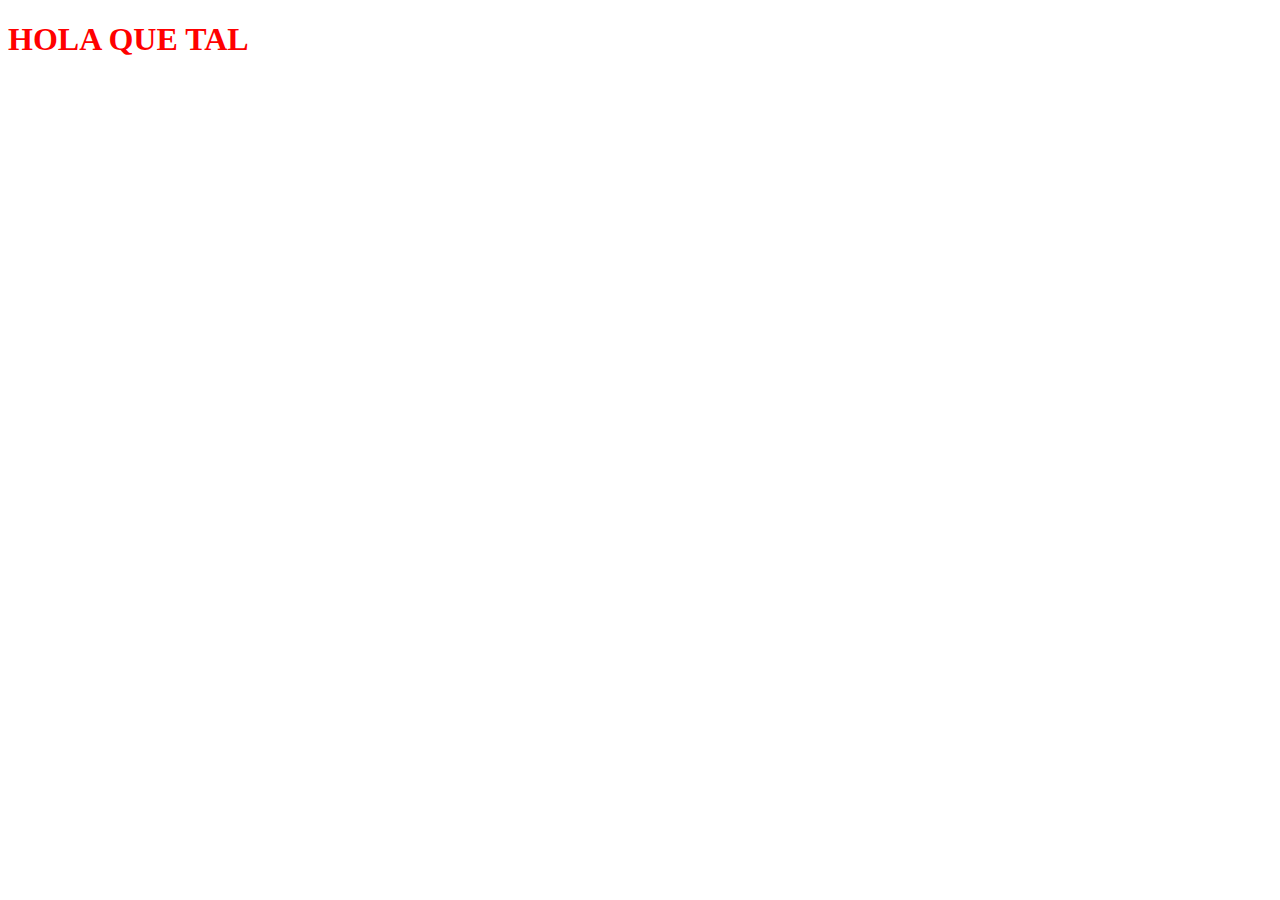
<file: 01.EnlazarArchivo/index.html>
<!-- ********** Recuerda para armar un HTML en VsCode solo ingreso el símbolo " ! "" -->
<!DOCTYPE html>
<html lang="en">
<head>
    <meta charset="UTF-8">
    <meta http-equiv="X-UA-Compatible" content="IE=edge">
    <meta name="viewport" content="width=device-width, initial-scale=1.0">
   
    <!-- ******* HAY 2 FORMAS DE ENLAZAR ARCHIVOS -->
    <!-- <link rel="stylesheet" href="./styles.css"> -->
    <title>Document</title>
</head>
<body>
    <h1>HOLA QUE TAL</h1>
<style>
    h1{color:red}

</style>



</body>
</html>
</file>
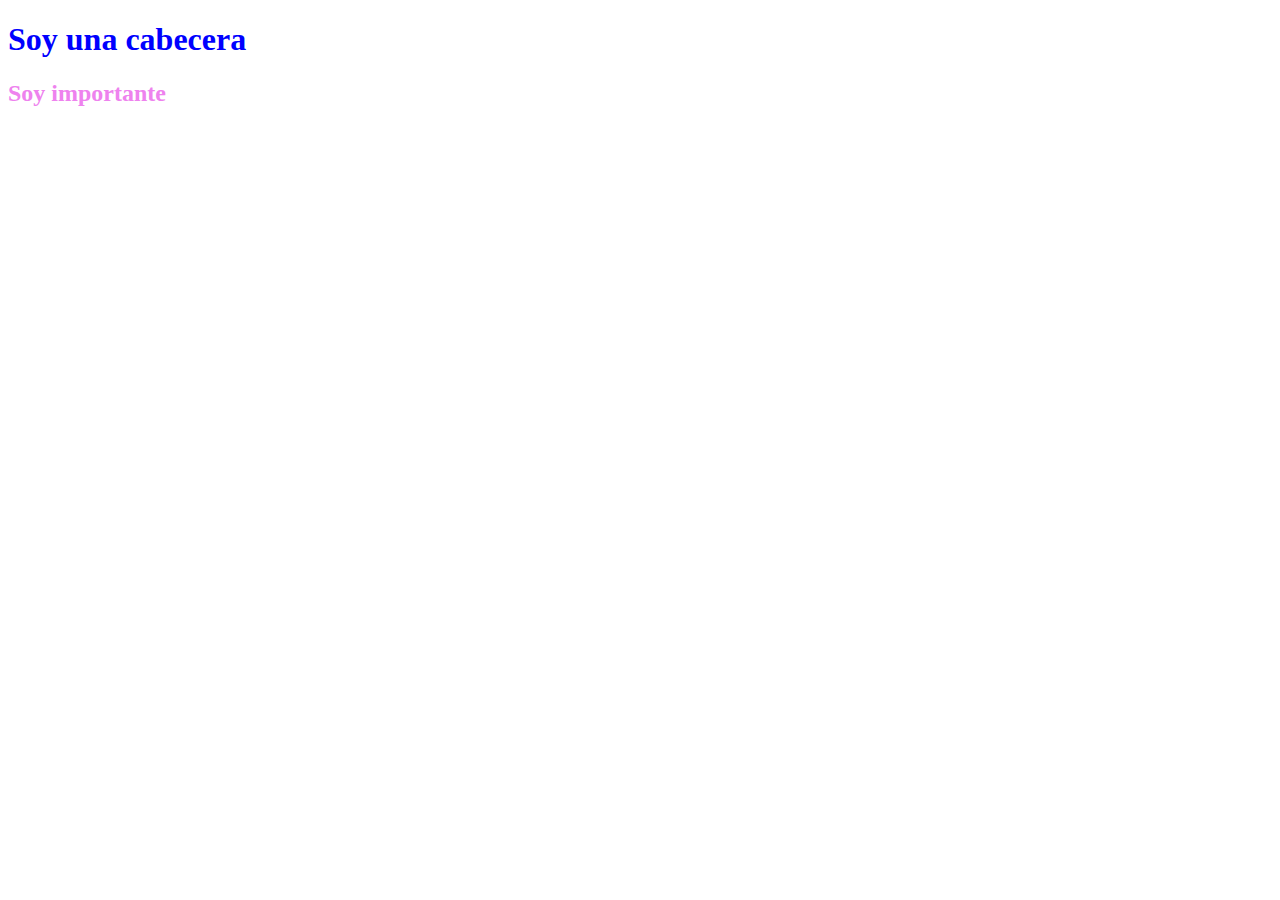
<file: 02Clases&Id/index.html>
<!DOCTYPE html>
<html lang="en">

<head>
    <meta charset="UTF-8">
    <meta http-equiv="X-UA-Compatible" content="IE=edge">
    <meta name="viewport" content="width=device-width, initial-scale=1.0">
    <link rel="stylesheet" href="./styles.css">
    <title>Document</title>
</head>

<body>

    <!-- **********    Estilo en línea: style="color:orangered"       ********** -->
    <!-- **********       EL ESTILO EN LINEA TIENE MAYOR FUERZA       ********** -->
    <!-- **********       por lo tanto la cabecera es naranja:        ********** -->

    <!--  <h1 style="color:orangered" class="titulo" id="frase">Soy una cabecera</h1> -->

    <!-- **********    La cabecera es azul porque está vinculada      ********** -->
    <!-- **********    a la hoja de estilos href="./styles.css"       ********** -->
    <!-- **********              con la etiqueta  de h1               ********** -->
    <h1 class="titulo" id="frase">Soy una cabecera</h1>
    <h2>Soy importante</h2>


</body>

</html>
</file>
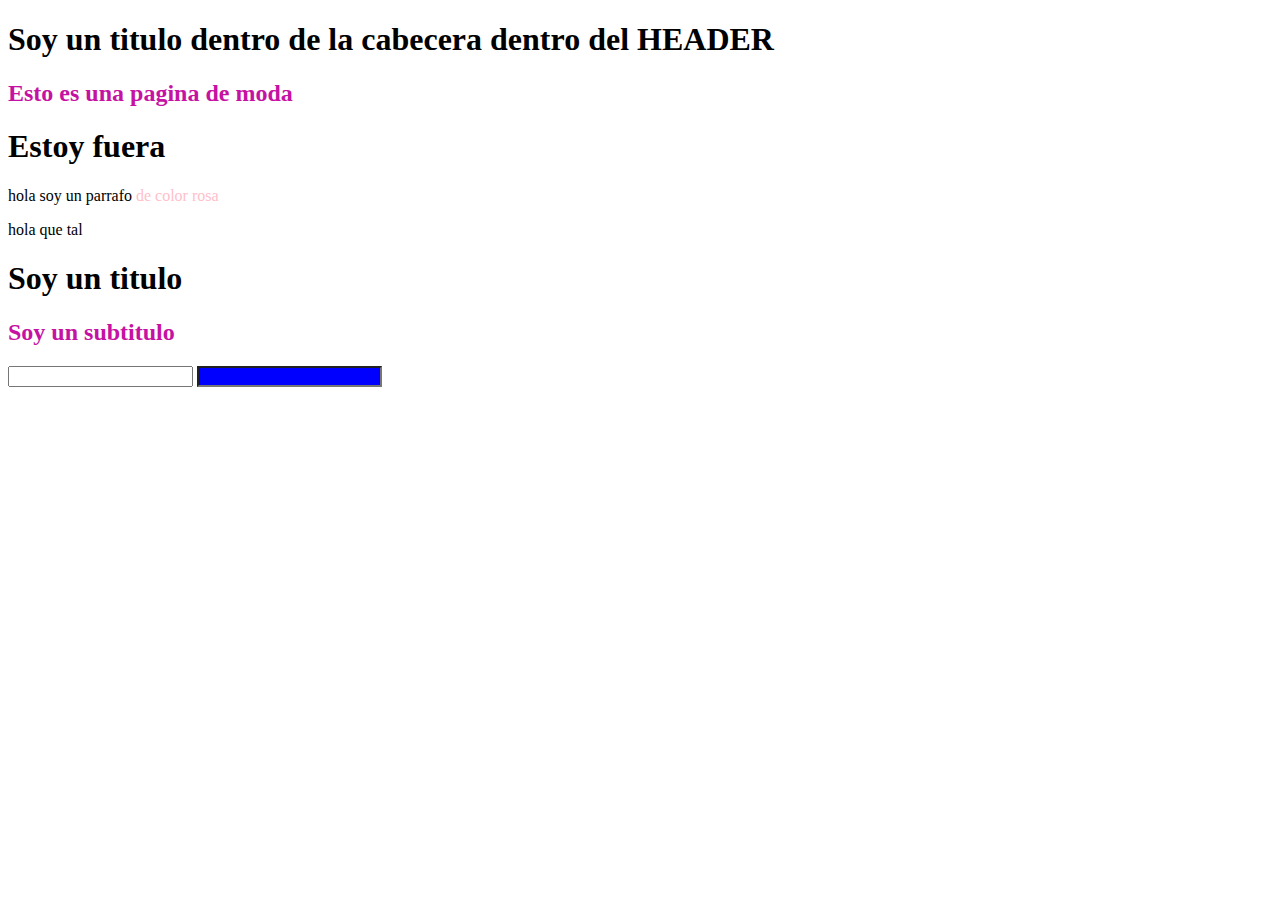
<file: 03SelectoresAvanzados/index.html>
<!DOCTYPE html>
<html lang="en">

<head>
    <meta charset="UTF-8">
    <meta http-equiv="X-UA-Compatible" content="IE=edge">
    <meta name="viewport" content="width=device-width, initial-scale=1.0">
    <link rel="stylesheet" href="./styles.css">
    <title>Document</title>
</head>

<body>

    <header>
        <h1>Soy un titulo dentro de la cabecera dentro del HEADER</h1>
        <h2>Esto es una pagina de moda</h2>
    </header>

    <h1>Estoy fuera </h1>

    <!-- 
    <p>HOLA COMO ESTAS</p>
    <h2>Esto es un subtitulo</h2>
    <h1>Esto es un titulo</h1>
    <h2>hola</h2> -->

    <!-- de color rosa es span hijo de p, por tanto: p>span -->
    <p>hola soy un parrafo <span>de color rosa</span></p>
    <span>hola que tal</span>

    <h1>Soy un titulo</h1>
    <h2>Soy un subtitulo</h2>


    <input type="text">
    <input type="email">

</body>

</html>
</file>
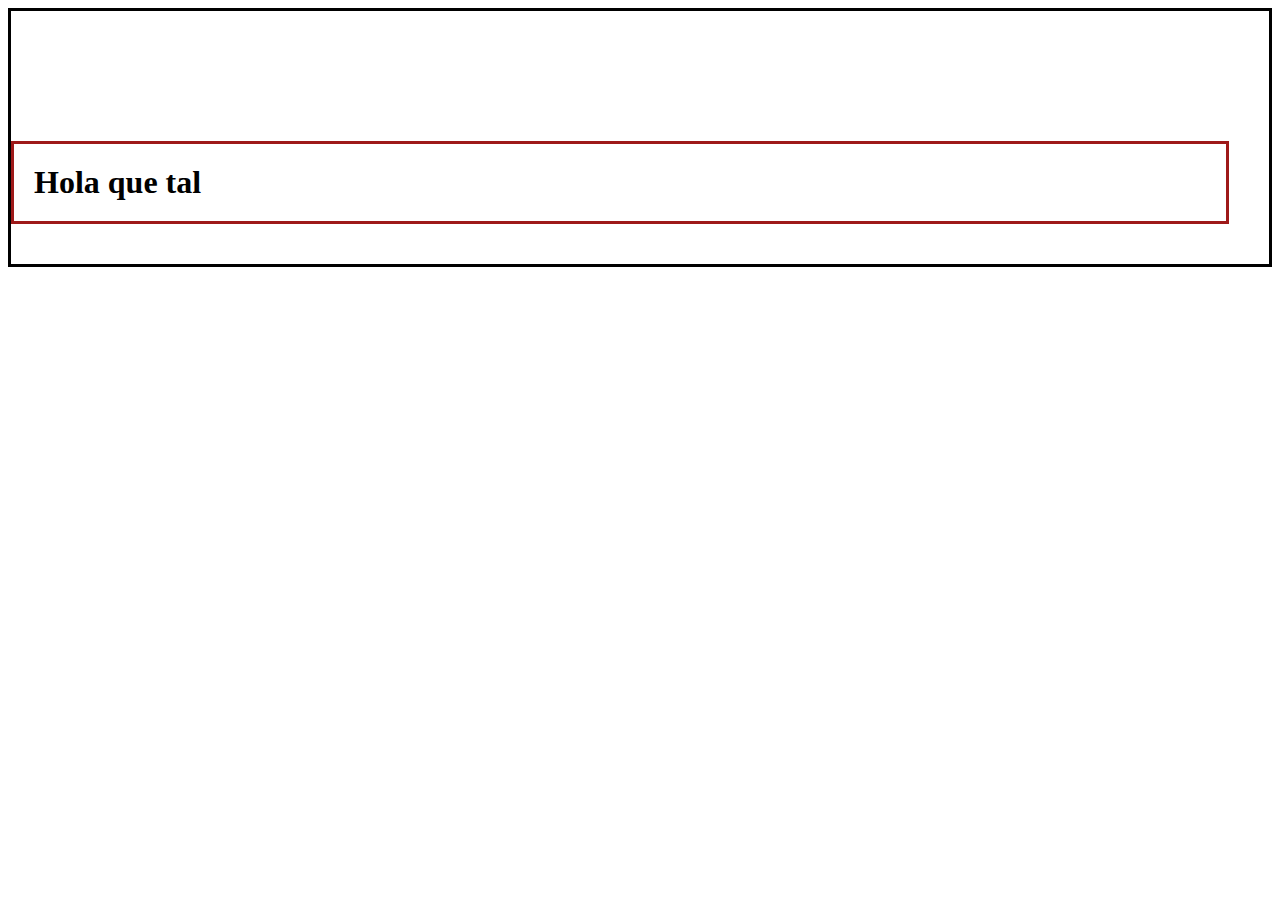
<file: 04BoxModel/index.html>
<!DOCTYPE html>
<html lang="en">
<head>
    <meta charset="UTF-8">
    <meta http-equiv="X-UA-Compatible" content="IE=edge">
    <meta name="viewport" content="width=device-width, initial-scale=1.0">
    <link rel="stylesheet" href="./styles.css">
    <title>Document</title>
</head>
<body>
   <header>
    <div>
        <h1>Hola que tal</h1>
    </div>
   </header>
    
</body>
</html>
</file>
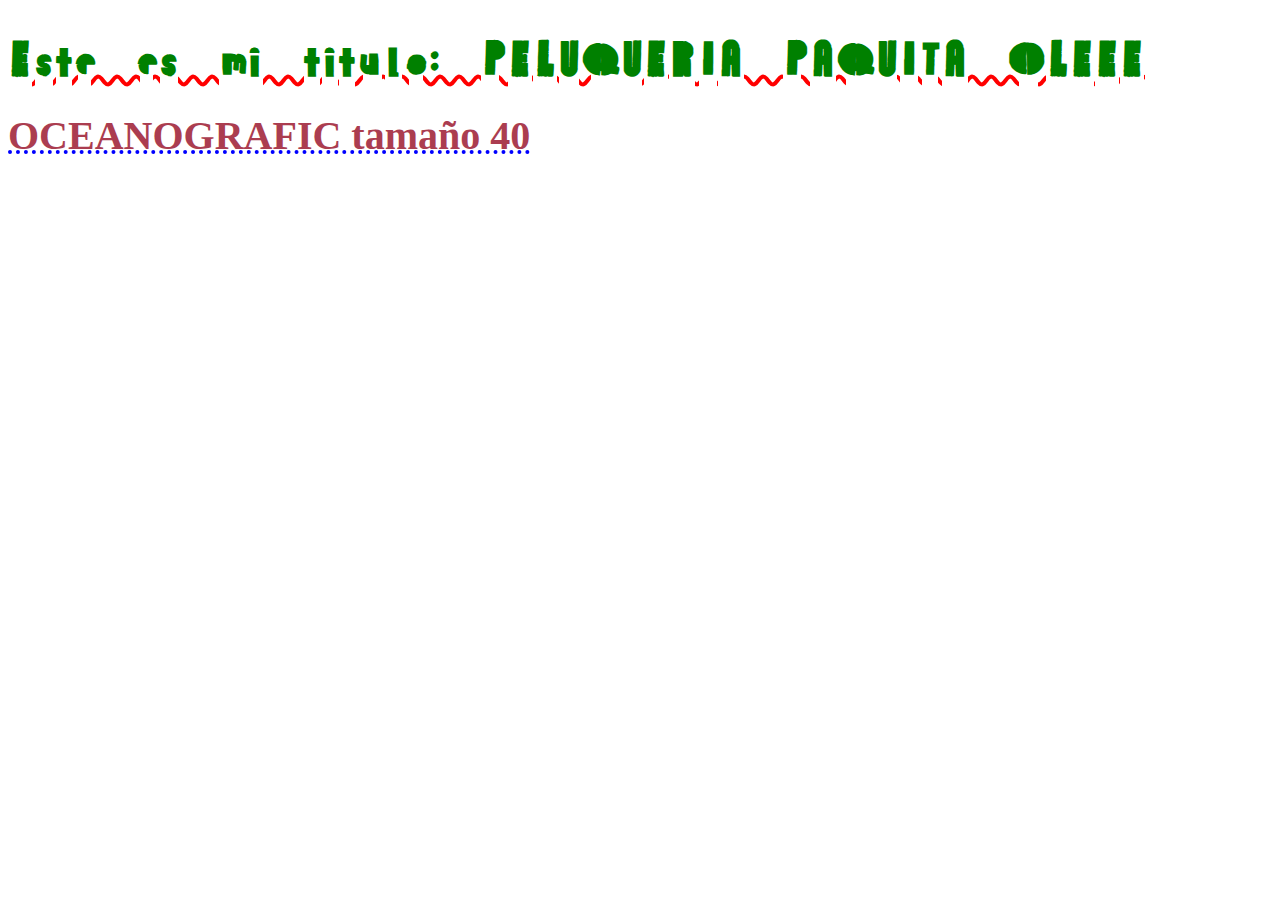
<file: 06Fuentes/index.html>
<!DOCTYPE html>
<html lang="en">

<head>
    <meta charset="UTF-8">
    <meta http-equiv="X-UA-Compatible" content="IE=edge">
    <meta name="viewport" content="width=device-width, initial-scale=1.0">
    <link rel="stylesheet" href="./styles.css">
    <title>Document</title>
</head>

<body>

    <h1>Este es mi titulo: PELUQUERIA PAQUITA OLEEE</h1>

    <a href="https://www.oceanografic.org/">OCEANOGRAFIC tamaño 40

    </a>
</body>

</html>
</file>
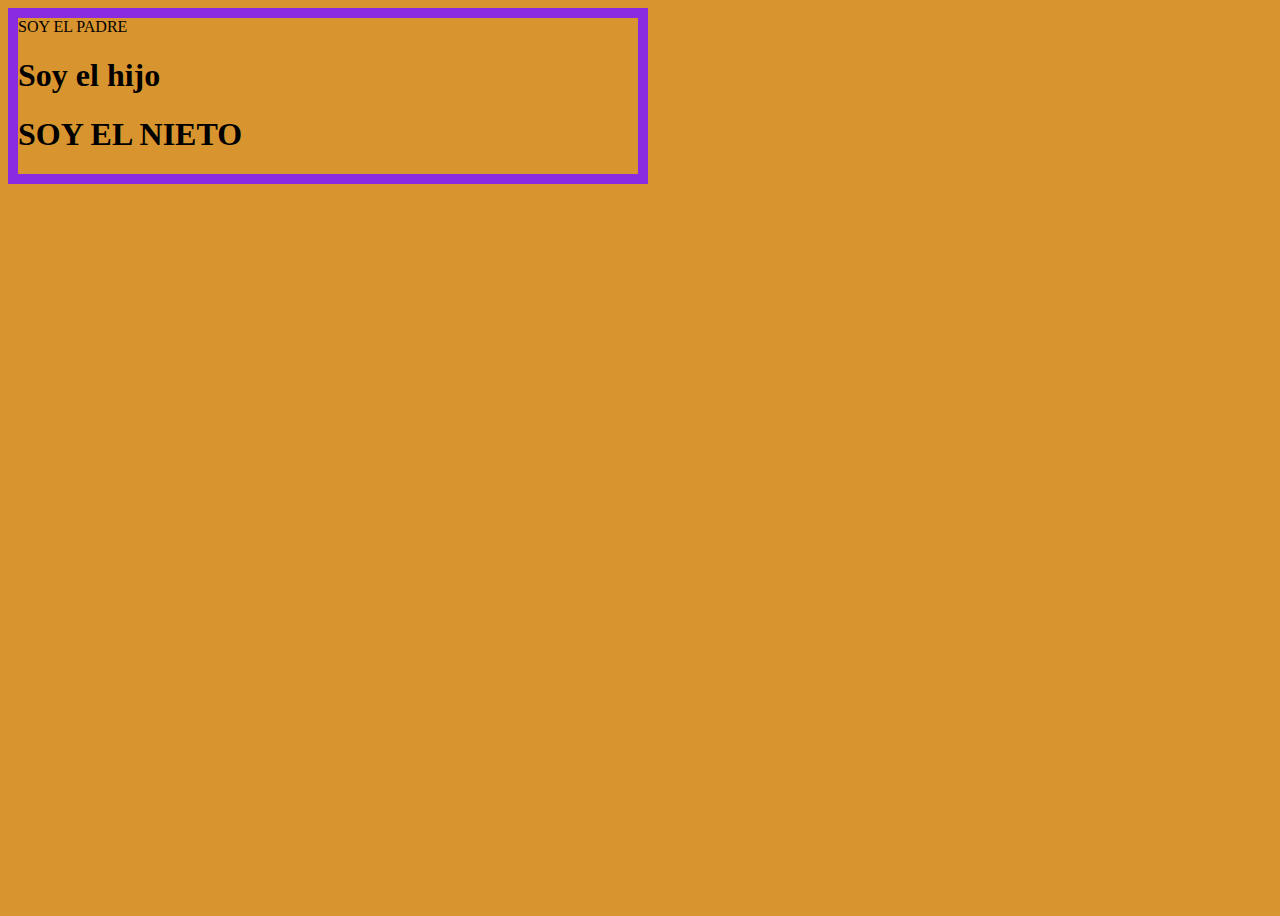
<file: 07UnidadesDeMedida/index.html>
<!DOCTYPE html>
<html lang="en">

<head>
    <meta charset="UTF-8">
    <meta http-equiv="X-UA-Compatible" content="IE=edge">
    <meta name="viewport" content="width=device-width, initial-scale=1.0">
    <link rel="stylesheet" href="./styles.css">
    <title>Document</title>
</head>

<body>


    <div class="padre">SOY EL PADRE
        <h1 class="hijo">Soy el hijo</h1>
        <h1 class="nieto">SOY EL NIETO</h1>

    </div>



</body>

</html>
</file>
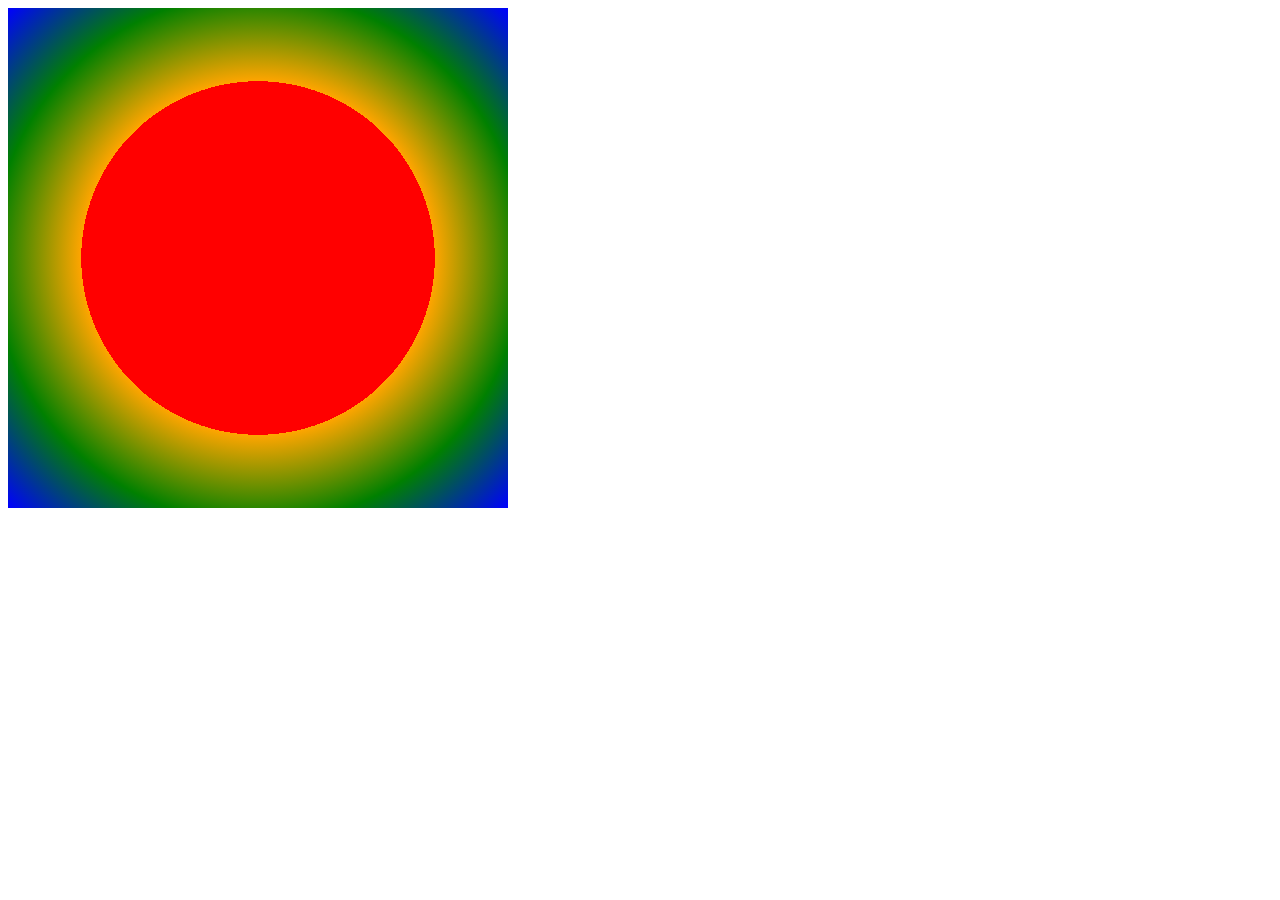
<file: 08ColoresFondosDegradados/index.html>
<!DOCTYPE html>
<html lang="en">
<head>
    <meta charset="UTF-8">
    <meta http-equiv="X-UA-Compatible" content="IE=edge">
    <meta name="viewport" content="width=device-width, initial-scale=1.0">
    <link rel="stylesheet" href="./styles.css">
    <title>Document</title>
</head>
<body>
  
   <div></div>
</body>
</html>
</file>
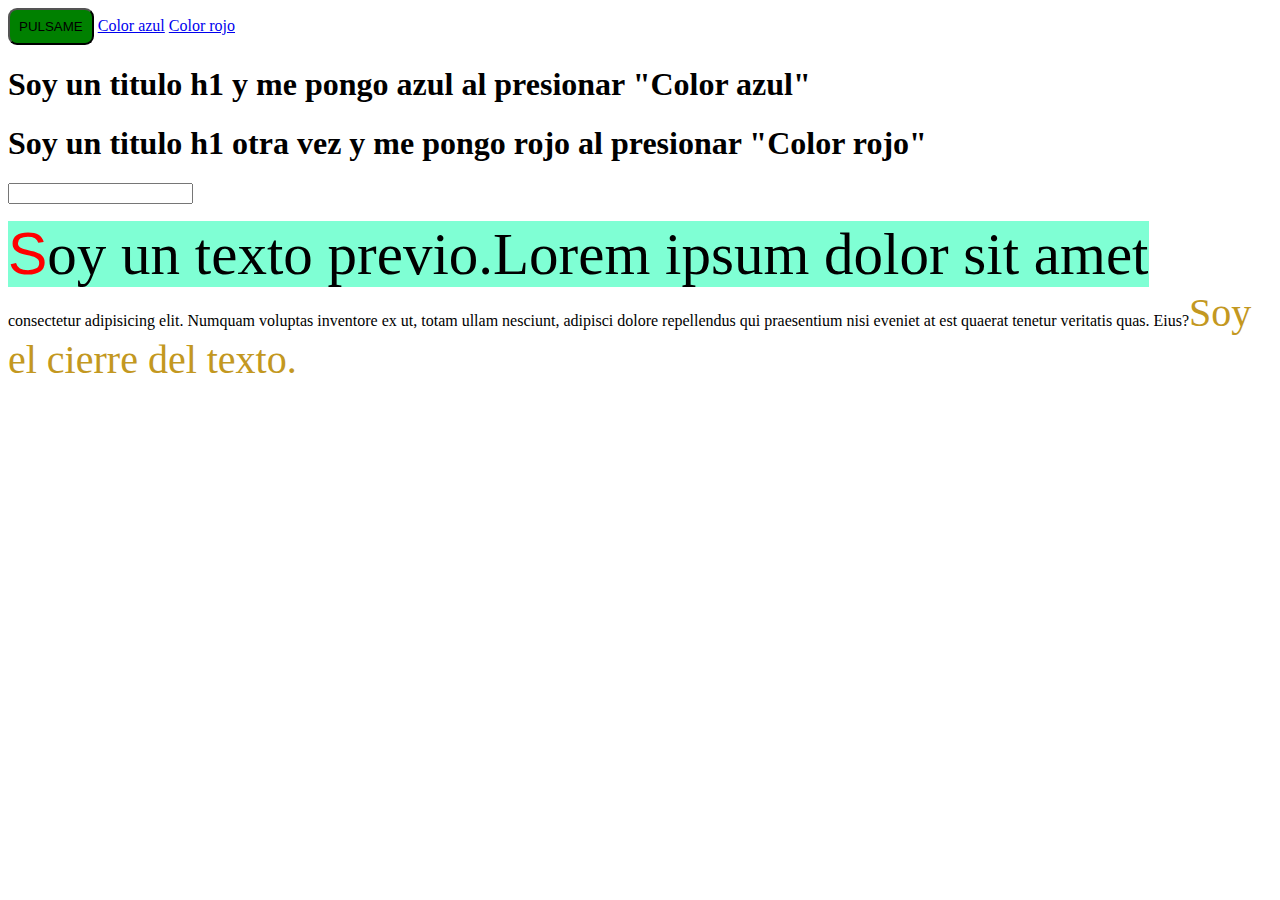
<file: 09PseudoClases&PseudoElementos/index.html>
<!DOCTYPE html>
<html lang="en">

<head>
    <meta charset="UTF-8">
    <meta http-equiv="X-UA-Compatible" content="IE=edge">
    <meta name="viewport" content="width=device-width, initial-scale=1.0">
    <link rel="stylesheet" href="./styles.css">
    <title>Document</title>
</head>

<body>

    <button>PULSAME</button>

    <a href="#texto">Color azul</a>
    <a href="#textoRojo">Color rojo</a>

    <h1 id="texto">Soy un titulo h1 y me pongo azul al presionar "Color azul"</h1>
    <h1 id="textoRojo">Soy un titulo h1 otra vez y me pongo rojo al presionar "Color rojo"</h1>


    <input type="text">


    <p>Lorem ipsum dolor sit amet consectetur adipisicing elit. Numquam voluptas
        inventore ex ut, totam ullam nesciunt, adipisci dolore repellendus qui
        praesentium nisi eveniet at est quaerat tenetur veritatis quas. Eius?</p>
</body>

</html>
</file>
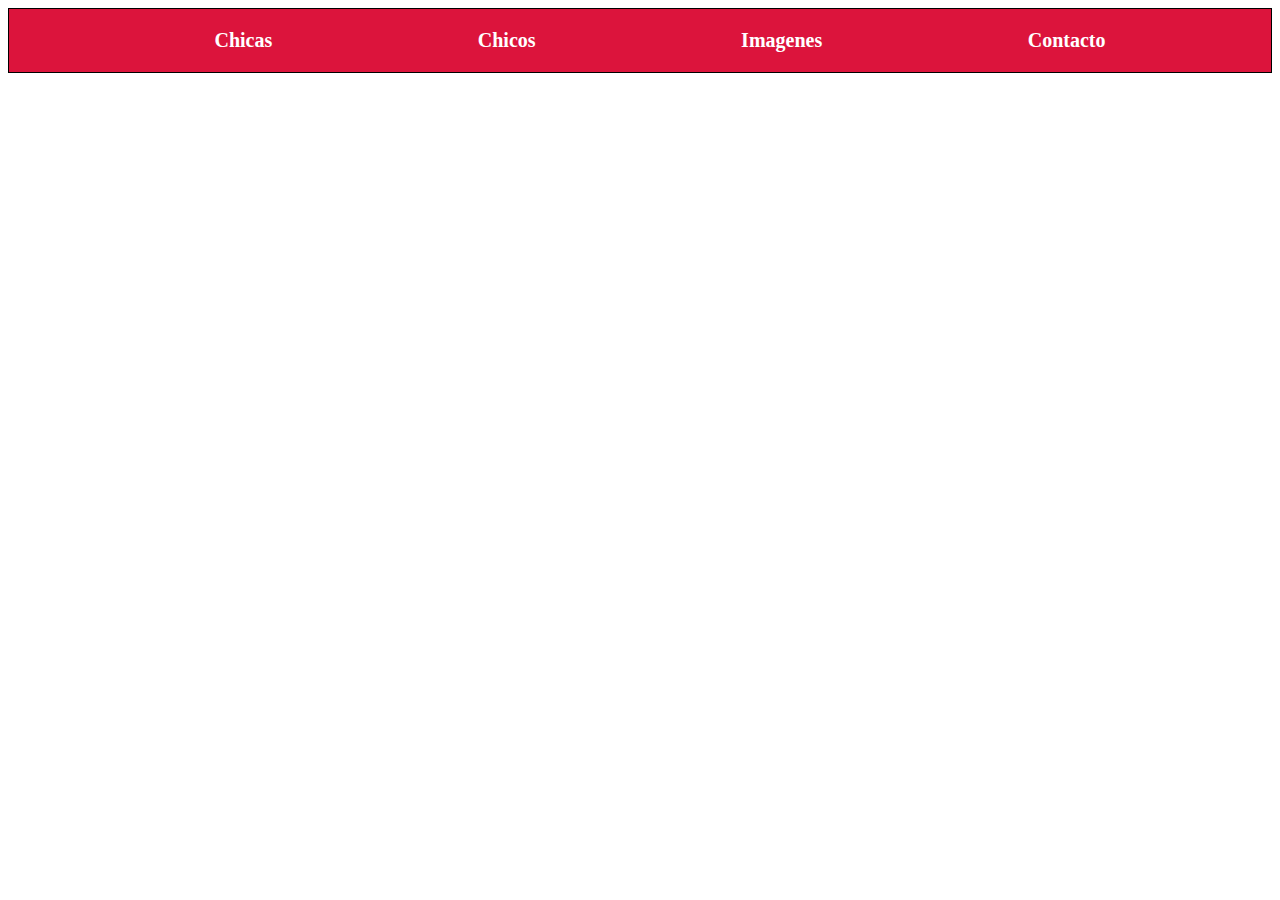
<file: 10MenuDesplegable/index.html>
<!DOCTYPE html>
<html lang="en">
<head>
    <meta charset="UTF-8">
    <meta http-equiv="X-UA-Compatible" content="IE=edge">
    <meta name="viewport" content="width=device-width, initial-scale=1.0">
    <link rel="stylesheet" href="./styles.css">
    <title>Document</title>
</head>
<body>

<nav>
    <li>
        <ul>Chicas
            <li>Susana</li>
            <li>Monica</li>
            <li>Cristina</li>
            <li>Ana</li>
        </ul>
    </li>
    <li>
        <ul>Chicos
            <li>Manuel</li>
            <li>Pedro</li>
            <li>Raul</li>
            <li>Mario</li>
        </ul>
    </li>
    <li>
        <ul>Imagenes
            <li>Perro</li>
            <li>Gato</li>
            <li>Caballo</li>
            <li>Rinoceronte</li>
        </ul>
    </li>
    <li>
        <ul>Contacto
            <li>Telefono</li>
            <li>Email</li>
            <li>Direccion</li>
            <li>Pais</li>
        </ul>
    </li>
</nav>

</body>
</html>
</file>
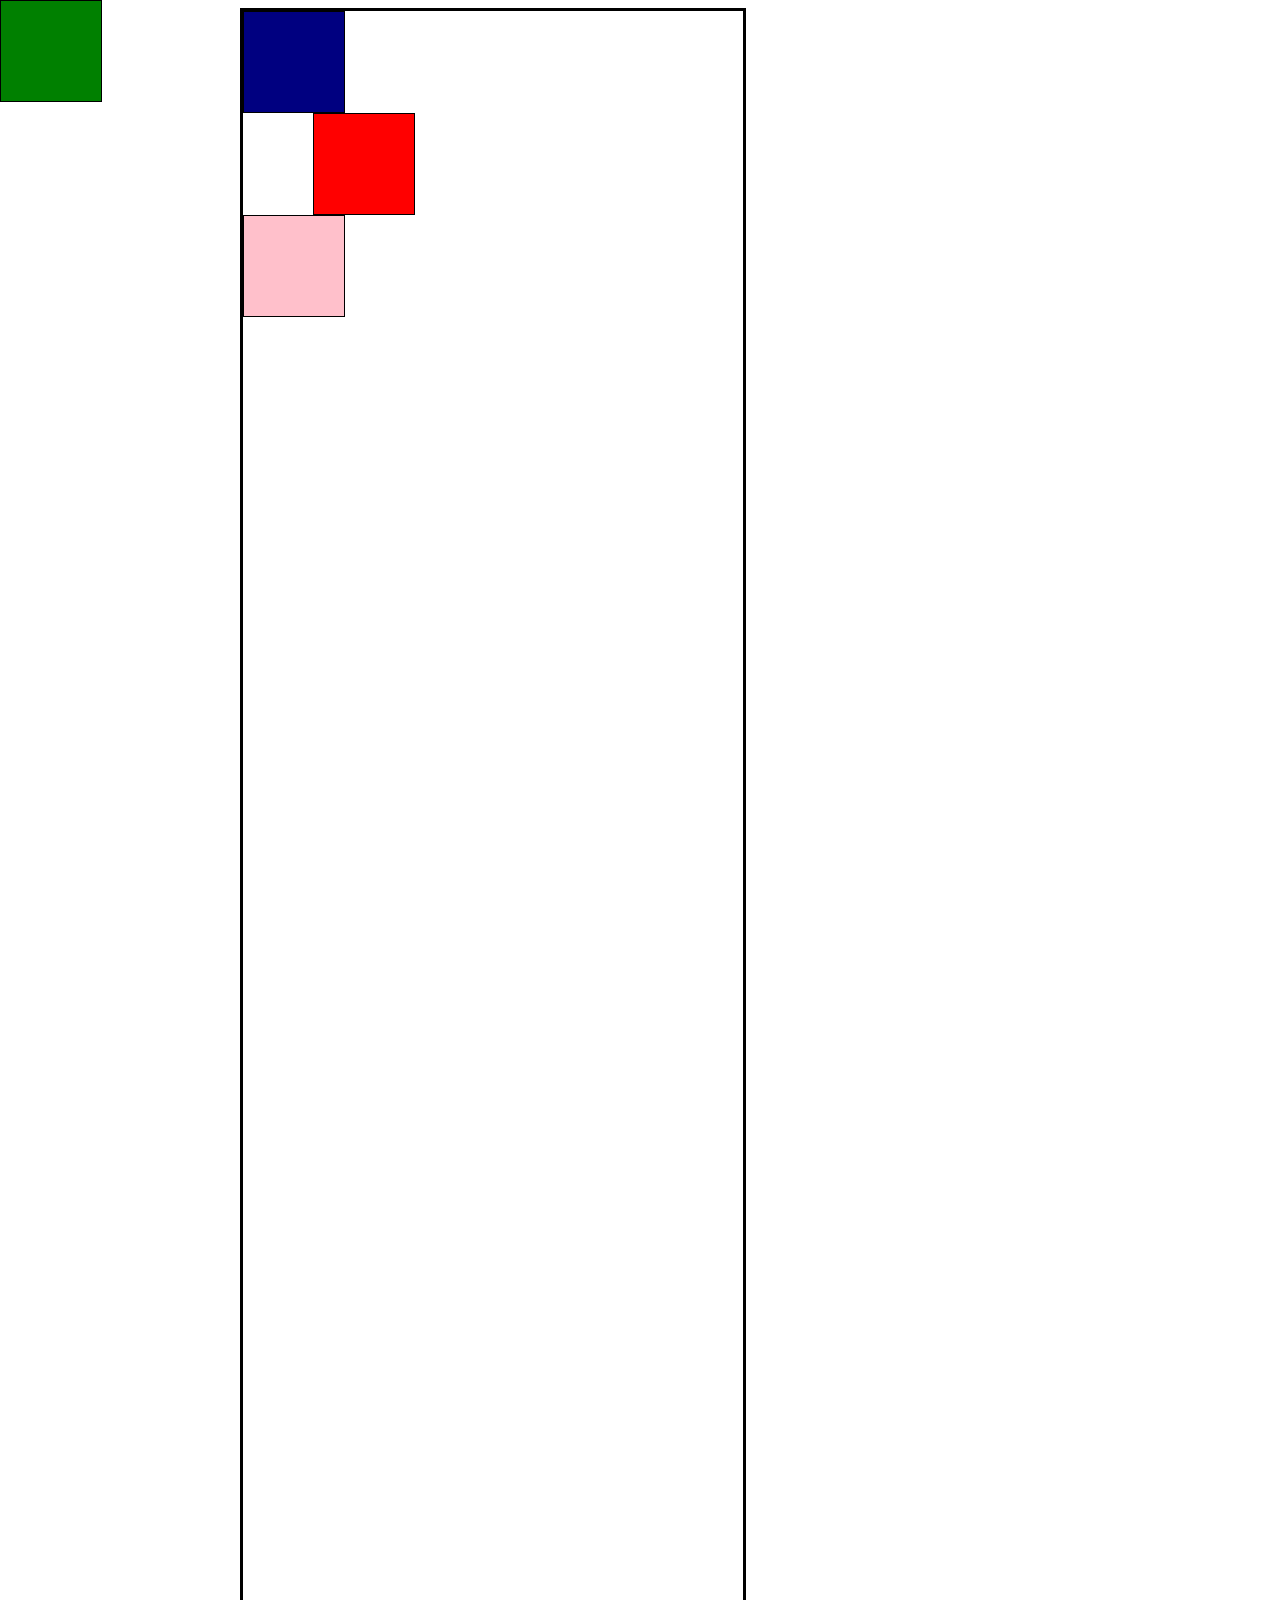
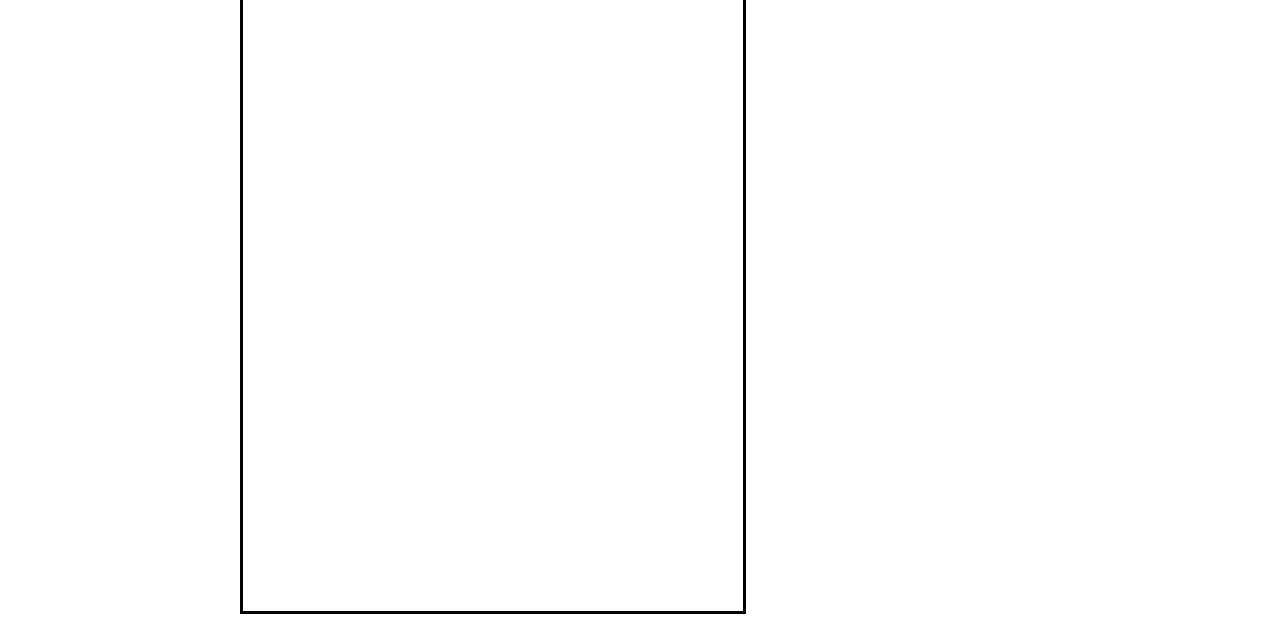
<file: 12PosicionamientoCajas/index.html>
<!DOCTYPE html>
<html lang="en">
<head>
    <meta charset="UTF-8">
    <meta http-equiv="X-UA-Compatible" content="IE=edge">
    <meta name="viewport" content="width=device-width, initial-scale=1.0">
    <link rel="stylesheet" href="./styles.css">
    <title>Document</title>
</head>
<body>

<div class="caja caja1"></div>
<div class="caja caja2"></div>
<div class="caja caja3"></div>
<div class="caja caja4"></div>
  

</body>
</html>
</file>
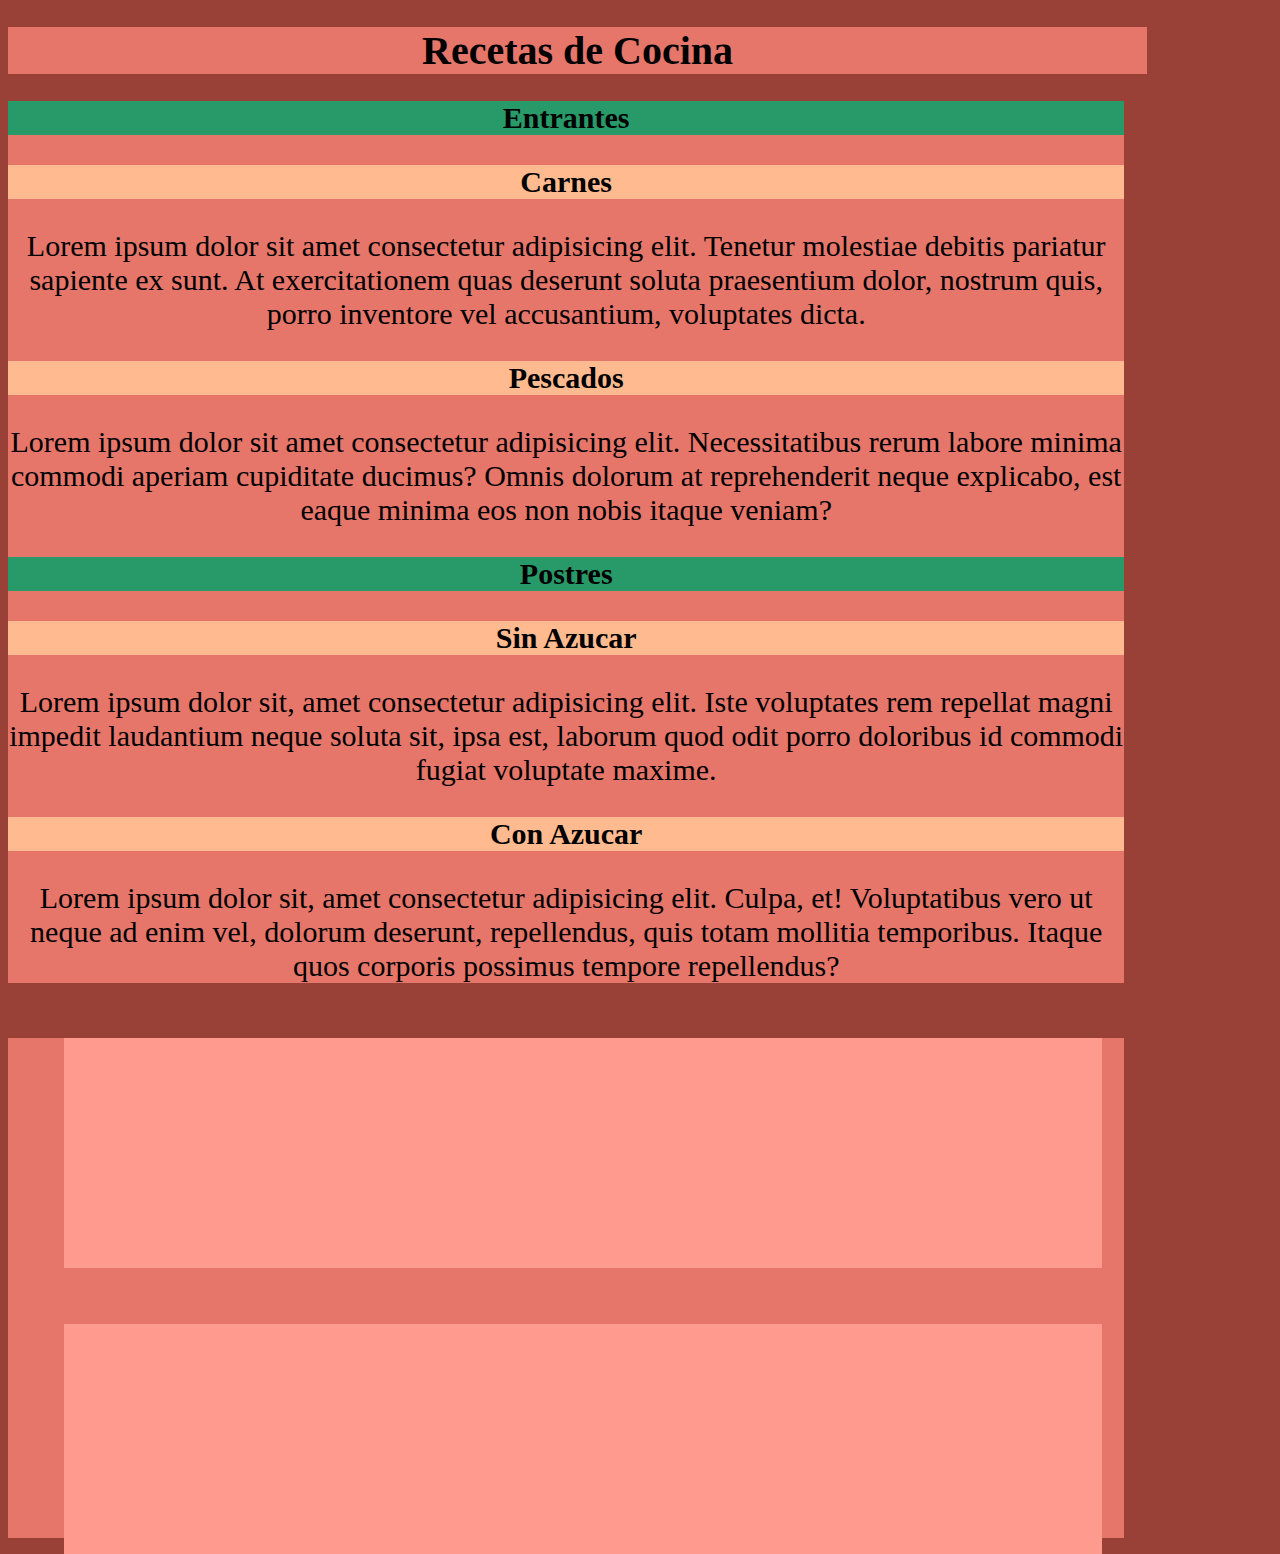
<file: 13Responsive/index.html>
<!DOCTYPE html>
<html lang="en">
<head>
    <meta charset="UTF-8">
    <meta http-equiv="X-UA-Compatible" content="IE=edge">
    <meta name="viewport" content="width=device-width, initial-scale=1.0">
    <link rel="stylesheet" href="./styles.css">
    <title>Document</title>
</head>
<body>
<header>
    <h1>Recetas de Cocina</h1>
</header>
    <main>
        <article>
            <h2>Entrantes</h2>
            <section>
            <h3>Carnes</h3>
            <p>Lorem ipsum dolor sit amet consectetur adipisicing elit. Tenetur molestiae debitis pariatur sapiente ex sunt. At exercitationem quas deserunt soluta praesentium dolor, nostrum quis, porro inventore vel accusantium, voluptates dicta.</p>
            </section>
            <section>
                <h3>Pescados</h3>
                <p>Lorem ipsum dolor sit amet consectetur adipisicing elit. Necessitatibus rerum labore minima commodi aperiam cupiditate ducimus? Omnis dolorum at reprehenderit neque explicabo, est eaque minima eos non nobis itaque veniam?</p>
            </section>
        </article>
        <article>
            <h2>Postres</h2>
            <section>
                <h3>Sin Azucar</h3>
                <p>Lorem ipsum dolor sit, amet consectetur adipisicing elit. Iste voluptates rem repellat magni impedit laudantium neque soluta sit, ipsa est, laborum quod odit porro doloribus id commodi fugiat voluptate maxime.</p>
            </section>
            <section>
                <h3>Con Azucar</h3>
                <p>Lorem ipsum dolor sit, amet consectetur adipisicing elit. Culpa, et! Voluptatibus vero ut neque ad enim vel, dolorum deserunt, repellendus, quis totam mollitia temporibus. Itaque quos corporis possimus tempore repellendus?</p>
            </section>
        </article>
      
    </main>

<footer>
<div></div>
<div></div>

</footer>


</body>
</html>
</file>
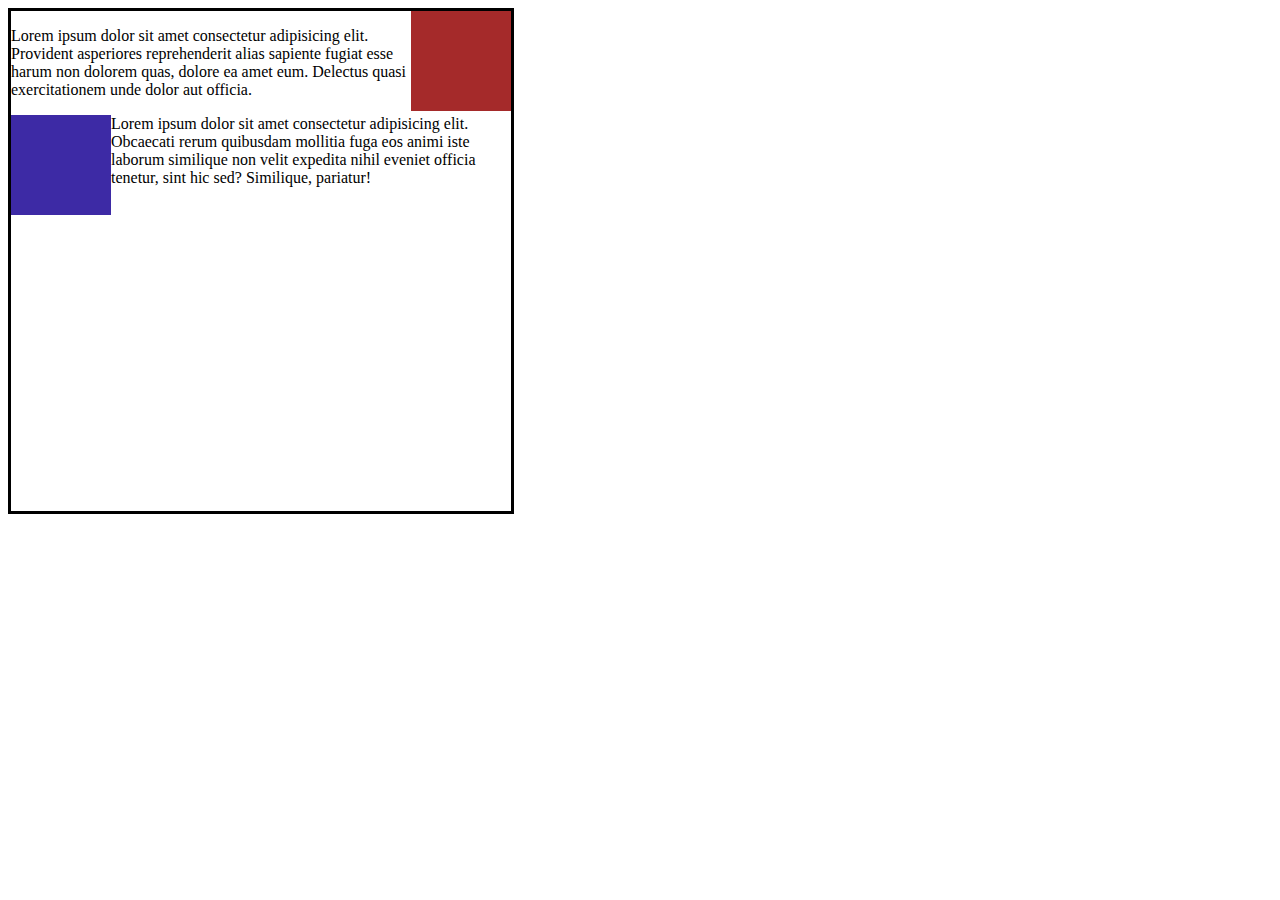
<file: 14.Floats/index.html>
<!DOCTYPE html>
<html lang="en">
<head>
    <meta charset="UTF-8">
    <meta http-equiv="X-UA-Compatible" content="IE=edge">
    <meta name="viewport" content="width=device-width, initial-scale=1.0">
    <link rel="stylesheet" href="./styles.css">
    <title>Document</title>
</head>
<body>

<div class="container">
    <div class="box box1"></div>
    <p>Lorem ipsum dolor sit amet consectetur adipisicing elit. Provident asperiores reprehenderit alias sapiente fugiat esse harum non dolorem quas, dolore ea amet eum. Delectus quasi exercitationem unde dolor aut officia.</p>
    <div class="box box2"></div>
    <p>Lorem ipsum dolor sit amet consectetur adipisicing elit. Obcaecati rerum quibusdam mollitia fuga eos animi iste laborum similique non velit expedita nihil eveniet officia tenetur, sint hic sed? Similique, pariatur!</p>
    
    </div>

</body>
</html>
</file>
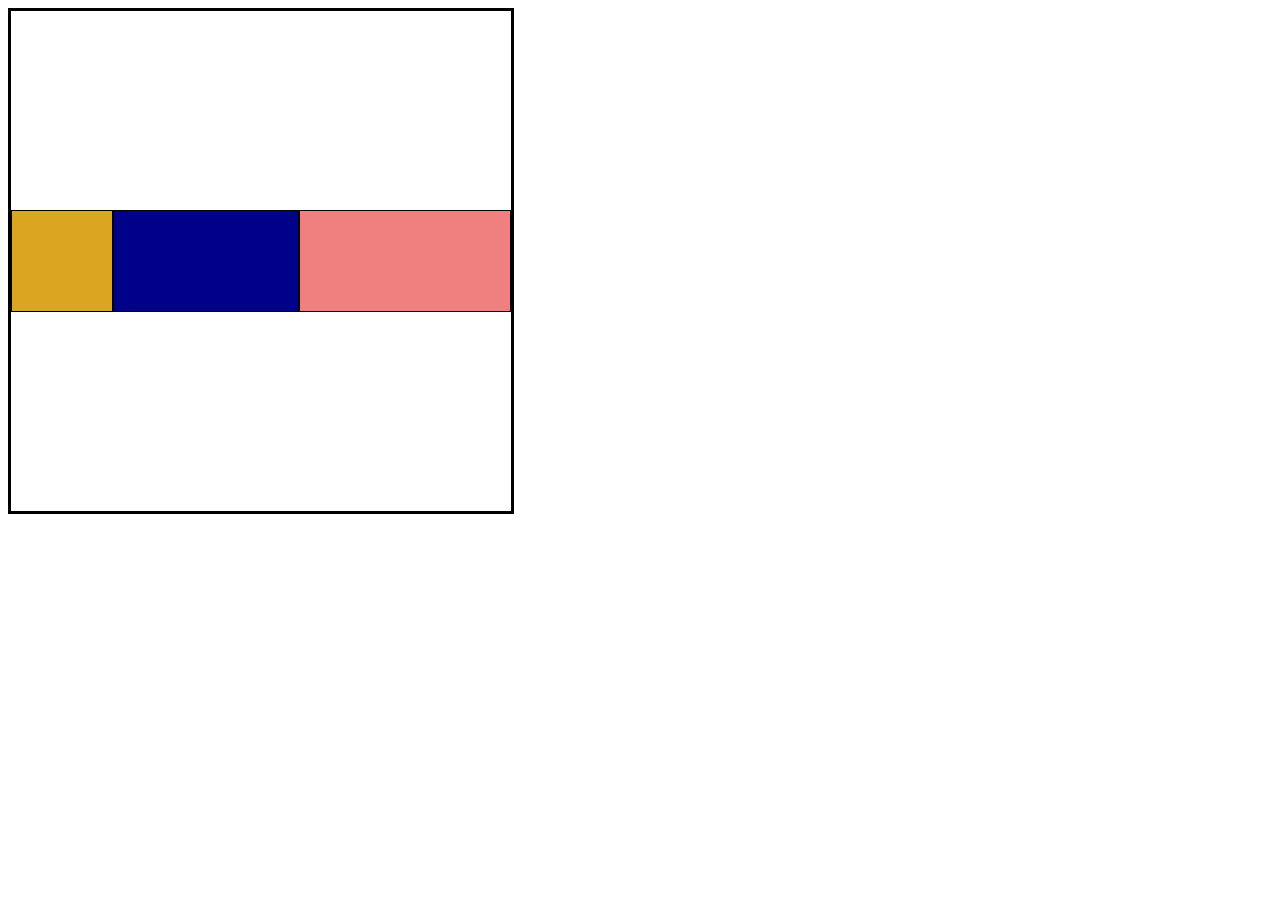
<file: 15.FlexBox/index.html>
<!DOCTYPE html>
<html lang="en">
<head>
    <meta charset="UTF-8">
    <meta http-equiv="X-UA-Compatible" content="IE=edge">
    <meta name="viewport" content="width=device-width, initial-scale=1.0">
    <link rel="stylesheet" href="./styles.css">
    <title>Document</title>
</head>
<body>

<div class="container">
    <div class="box box1"></div>
    <div class="box box2"></div>
    <div class="box box3"></div>
    <!-- <div class="box box4"></div>
    <div class="box box5"></div>
    <div class="box box6"></div>
    <div class="box box7"></div>
    <div class="box box8"></div> -->
</div>


</body>
</html>
</file>
<file: 01.EnlazarArchivo/styles.css>
h1{
    color:red;
}

h2{
    color:blue;
}
</file>
<file: 02Clases&Id/styles.css>
/*cuando los selectores tienen la misma categoría , predomina el último*/

/*Por orden de jerarquia las prioridades de los selectores 
son los siguientes de menos a mas fuerte

--> (MENOS FUERTE)
1-Etiquetas: de HTML en hoja de estilos

2-Clases: selector de clase es un nombre precedido por un punto (".")
   - Clases puede haber muchas es menos específico y es menos fuerte

   3-Identificadores o id: un selector de ID es un nombre precedido por un carácter hash ("#")
   - Se utiliza cuando se queire dar un color específico a algo, solo aparece una vez en el código

   4-Estilos en linea: declaraciones CSS que se integran en las etiquetas HTML mediante el atributo style

   5- los famosos !importants
(MAS FUERTE) <--

*/


/* **********    Elimino el estilo de línea en index.html       ********** */
/* **********           genero estilo en etiqueta h1            ********** */
/* **********       por lo tanto la cabecera es verde           ********** */
 h1{
    color:green;
}

h2{
    color: violet !important;
}

/* **********              .titulo es una CLASE                 ********** */
.titulo{
    color:red;
}

/* **********    Predomina el ID y portanto la frase es azul    ********** */
#frase{
     color:blue !important;
}
</file>
<file: 03SelectoresAvanzados/styles.css>
/*SELECTORES AVANZADOS*/



/* **********      Selector Universal: * (asterisco)            ********** */
/* *{
   color:pink;
   margin:34px; (Margenes arriba 34, abajo y a un lado)
   font-size: 25px;
} */

/* **********      En caso de darles el mismo estilo            ********** */
/* h1,h2,p{
    color: green;
} */

/* **********    Todos los h1 dentro del header serán morados    ********** */
/* header h1{
    color:purple;
} */

/*Selectores hijos*/

/* ******* Parrafo mayor que Span o lo mismo que span hijo del parrafo ++* */
/* ****************    p es mayor que span --> p>span    ***************** */
/*  Al ser el span hijo de parrafo, el span será en este caso rosa */
p>span{
    color:pink;
}


/*Selector abyacente*/
/* ******** El h2 que vaya después del H1 será verde */
h1 + h2 {color: rgb(68, 223, 99)}


/*Selectores hermanos */
/* Los selectores hermanos, el hermano h2 del h1 será del color indicado  */
h1~h2{color:rgb(198, 18, 162);}

/*Selectores de atributo*/

input[type="email"]{
    background-color: blue;
}
</file>
<file: 04BoxModel/styles.css>
/* header{
    display: flex;
} */


div{
    /*  display: flex; */
   /*   margin-top: 130px;
    margin-left:50px;
    margin-bottom:40px;
    margin-right: 40px;
    margin:0 20p 0 0; */

    /* Lo anterior es lo misno que: */
    margin: 130px 40px 40px 0;

    /* margin: 0 20px 0 0; */
 }

h1{ /* Caja roja */
    border: 3px solid rgb(158, 25, 25);
    padding: 20px; /* distancia entre el borde y lo contenido en el borde */
}

header{
    border:3px solid black;
}
</file>
<file: 06Fuentes/styles.css>
/* ME TRAIGO LA FUENTE */
@font-face {
    font-family:"original";
    src: url('./PaletteMosaic-Regular.ttf');
}

h1{
    color:green; 
    font-family: "original";
    font-size: 40px;  
    font-weight: bolder;
    text-decoration: underline wavy red;
}

a{
    text-decoration: underline dotted blue;
    color: rgb(171, 61, 80);
    font-weight: bolder;
    font-size: 40px;
}
</file>
<file: 07UnidadesDeMedida/styles.css>
/*  UNIDADDES DE MEDIDA */


/*  MEDIDAS ABSOLUTAS */


/* MEDIDAS RELATIVAS */


html{
    /* font-size: 62.5%; equivale a 10px  */
    font-size: 100%; /* equivale a 16px */
}

/* El padre va a ser el primero que tomará la etiqueta del html */

.padre{
    border: 10px solid blueviolet;
/*     width: 25em;
    height: 25em; */
    font-size: 1em; /* Multiplica 12*16 */
}



body{
   
    width: 100vw; 
    width: 50vw; /* Esto es lo que veo en pantalla */
    height: 100vh;
    background-color: rgb(216, 148, 46);
}

/* Y los hijos del padre van a tomar la medida de referencia del 25em, no los 16 em globales */
/* .hijo{
    font-size: 2em; */ /* multiplica el size del padre 12 por 1 */
/*     border: 3px solid rgb(226, 43, 171);
    width: 15em;
    height: 15em; */

/* } */

/* .nieto{
    font-size: 1em;
    border: 3px solid green;
    width: 200px;
    height: 200px;
    
}
 */
</file>
<file: 08ColoresFondosDegradados/styles.css>
/*COLORES

RGB  0 168 157
RGBA 0 168 157 1
HSL  176 100 66
HEXADECIMAL   #00A89D
*/

/* div{
    width:500px;
    height: 500px;
    background-color: #00A89D; */
    /* background-color:rgb(13, 110, 104); */
  /*   border: 9px solid hsl(176deg 100% 66%); */ /* deg= grado */
    /* border: 9px solid rgba(0, 168, 157, 0.5); */ /* a es de alfa */ 
/* } */


/*FONDOS*/

div{
    width: 500px;
    height: 500px;
    background-image: url('./_s_a12Cb12Cc12Cd12Ce0f0g64h454D2AECFFE4ECFFE4iABj0k64l1D3m1D3.jpg');
    background-size: cover;
    background-repeat: no-repeat;
    background-position-x: -90px;
    
   
} 


/*DEGRADADOS*/
div{
    width: 500px;
    height: 500px; 
   /*  background: linear-gradient(40deg,pink ,rgb(70, 2, 55)); 
   */  /* background: linear-gradient(0deg,pink 50%,rgb(70, 2, 55) 50%); */ 
    /* background: linear-gradient(90deg,pink 32% ,rgb(70, 2, 55) 25%, rgb(101, 101, 215)90%);  */
   /*  background:-webkit-radial-gradient(top left, circle,red 50%,orange 50%,green,blue); */
    background:-webkit-radial-gradient(center, circle,red 50%,orange 50%,green,blue);
   
    /*Se puede poner circle o ellipse*/
/* }
</file>
<file: 09PseudoClases&PseudoElementos/styles.css>
/*pseudoclases*/


button{
background-color: green;
padding:9px;
border-radius: 9px;
}
button:hover{
    background-color: chartreuse;
    padding:20px;
    color:red;
    font-weight: bolder;
}
button:active{ /* Al presionar el boton se verá rosa */
    background-color: pink;
}

#texto:target{
    color:blue;
}
#textoRojo:target{
    color:red;
}

input:focus{ /* Cuando está en foco el input cambia a azul */
    background-color: aqua;
}



/*pseudoelementos*/

p::selection{
    background-color: chocolate;
}
p::first-line{
    background-color: aquamarine;
    font-size: 59px;
}
p::first-letter{ /* me pone en rojo la primera letra de la frase */
    font-size: 59px;
    color:red;
    font-family: 'Franklin Gothic Medium', 'Arial Narrow', Arial, sans-serif;
}
p::before{ /*  */
    content:'Soy un texto previo.'
}
p::after{
    content:'Soy el cierre del texto.';
    font-size:40px; 
    color:rgb(195, 152, 33);
}
</file>
<file: 10MenuDesplegable/styles.css>
*{
    list-style: none;
}


nav{
    display:flex;
    border:1px solid black;
    background-color: crimson;
    color:white; /* color de textos */
    justify-content: space-evenly;
  
}


ul{
    font-weight: bolder;
    font-size: 20px;
}
ul li{
    display:none;
}
ul:hover li{
    display:block;
    font-size: 15px;
    font-weight: lighter;
}
</file>
<file: 12PosicionamientoCajas/styles.css>
/*4 TIPOS DE POSICIONAMIENTO

static: ya viene por defecto en navegadores; el valor absoluto toma como posición el valor del navegador
relative: posicion relativa toma como relativa la posiucion del padre. Algo en un contenedor se le da valor relativo
absolute: toma las coordenadas del navegador; por ejemplo en paginas responsivas
fixed:

con las posiciones absolutas y relativas 
vamos a jugar con: 

top 
left 
right 
bottom

*/



body{
    width:500px;
    height:2200px;
    border:3px solid black;
    margin-left:240px;
}
.caja{
    border:1px solid black;
    width:100px;
    height: 100px;

}
.caja1{
    background-color: navy;
    position:relative;
    /* left:10px; */
    left:0px;
    top:0px;

}
.caja2{
    background-color: red;
    position:relative;
    left:70px;
}
.caja3{
    background-color: green;
    position:absolute;
    top:0;
    left:0;
}
.caja4{
    background-color: pink;
    position:fixed;
}
</file>
<file: 13Responsive/styles.css>
/*TAMAÑOS STANDARD DE LOS DISPOSITIVOS

XS  <576PX  moviles minis
SMALL >= 576PX movil standard 
MEDIUM >=768PX tablet 
LARGE  >=992px tablet grande o escritorio 
EXTRA LARGE >=1200 escritorio 
EXTRA EXTRA LARGE >=1400PX  super escritorio  



*/
body{
    background-color: #994137;
    width:89%;
    height: 640px;
}
h1{
    font-size: 28px;
    background-color: #E6766A;
    text-align: center;
}
h2{
    background-color: #FF9A8F;
}
h3{
    background-color: #FFBB8F;
}
p{
    font-size: 20px;
}
main{
    background-color: #E6766A;
    text-align: center;
    width:98%;
}
footer{
    background-color: #E6766A;
    width:98%;
    height: 400px;
    display:block;

}
footer div{
    width:93%;
    height: 150px;
    background-color:#FF9A8F ;
    margin: 5%;
    

}

/*@media(min-width:629px) and (max-width:900px){

}
@media(min-width:901px) and (max-width:1500px){
    
} */

@media(min-width:629px){
    h1{font-size: 40px;}
    h2{font-size: 30px;}
    h3{font-size:30px;}
    p{font-size:30px}
    footer div{height: 230px;}
    footer{height:500px ;}
}

@media(min-width:900px){
    h2{background-color:#289969 ;}
}
</file>
<file: 14.Floats/styles.css>
/*

  float:right;
  float:left;
  float:none;
  clear:left;
  clear:right;
  clear:both;
  
  */

  .container{
      width:500px;
      height: 500px;
      border:3px solid black;
  }
  .box1{
      width:100px;
      height: 100px;
      background-color: brown;
      float:right;
  }
  .box2{
    width:100px;
    height: 100px;
    background-color: rgb(61, 42, 165);
    float:left;
    
  }
</file>
<file: 15.FlexBox/styles.css>
/*
Flexbox trabaja con dos direcciones 
Main axis :es el eje de las x 
Cross axis :es el eje de las y 

*/

.container{
  width:500px;
  height: 500px;
  border:3px solid black;
  display:flex;
  flex-direction:row;
  justify-content:center;
  align-items:center;
  /* flex-wrap: wrap; */
  /* align-content:center; */
}

.box{
  border:1px solid black;
  width:100px;
  height: 100px;
}
.box1{
  background-color:goldenrod;
  flex-shrink:2;
}
.box2{
  background-color: darkblue;
  flex-grow:8;
}
.box3{
  background-color: lightcoral;
  flex-grow: 1;
  flex-basis:200px;
}
.box4{
  background-color: seagreen;
}
.box5{
  background-color:cornflowerblue;
}
.box6{
  background-color:darkturquoise;
  align-self:flex-end;
  order:1;
}
.box7{
  background-color:darkred;
}
.box8{
  background-color:mediumaquamarine;
}
</file>
